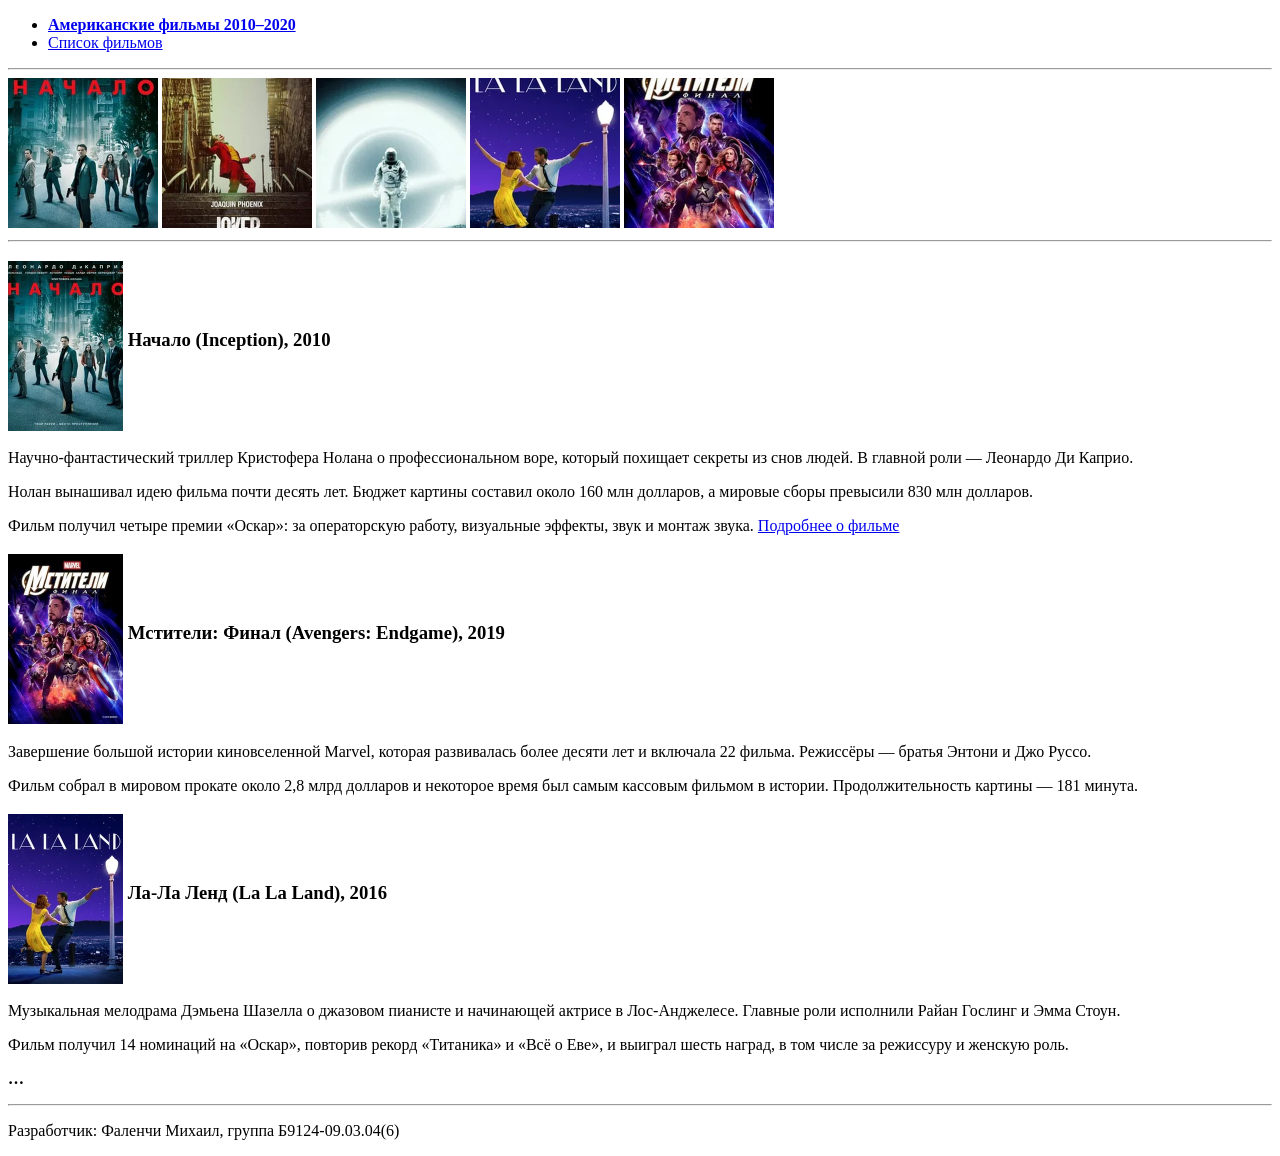
<file: index.html>
<!DOCTYPE html>
<html lang="ru">
<head>
  <meta charset="utf-8">
  <title>Американские фильмы 2010–2020</title>
</head>
<body>

<header>

  <ul>
    <li><a href="index.html"><b>Американские фильмы 2010–2020</b></a></li>
    <li><a href="table.html">Список фильмов</a></li>
  </ul>

</header>

<hr>

<div>
  <a href="film.html"><img src="images/inception.jpg" width="150" height="150" alt="Начало (2010)" title="Начало (2010)"></a>
  <img src="images/joker.jpg" width="150" height="150" alt="Джокер (2019)" title="Джокер (2019)">
  <img src="images/interstellar.jpg" width="150" height="150" alt="Интерстеллар (2014)" title="Интерстеллар (2014)">
  <img src="images/lalaland.jpg" width="150" height="150" alt="Ла-Ла Ленд (2016)" title="Ла-Ла Ленд (2016)">
  <img src="images/endgame.jpg" width="150" height="150" alt="Мстители: Финал (2019)" title="Мстители: Финал (2019)">
</div>

<hr>

<article>
  <h3><a href="film.html"><img src="images/inception-block.jpg" width="115" height="170" alt="Начало" align="middle"></a> Начало (Inception), 2010</h3>
  <p>Научно-фантастический триллер Кристофера Нолана о профессиональном воре, который похищает секреты из снов людей. В главной роли — Леонардо Ди Каприо.</p>
  <p>Нолан вынашивал идею фильма почти десять лет. Бюджет картины составил около 160 млн долларов, а мировые сборы превысили 830 млн долларов.</p>
  <p>Фильм получил четыре премии «Оскар»: за операторскую работу, визуальные эффекты, звук и монтаж звука. <a href="film.html">Подробнее о фильме</a></p>
</article>

<article>
  <h3><img src="images/endgame-block.jpg" width="115" height="170" alt="Мстители: Финал" align="middle"> Мстители: Финал (Avengers: Endgame), 2019</h3>
  <p>Завершение большой истории киновселенной Marvel, которая развивалась более десяти лет и включала 22 фильма. Режиссёры — братья Энтони и Джо Руссо.</p>
  <p>Фильм собрал в мировом прокате около 2,8 млрд долларов и некоторое время был самым кассовым фильмом в истории. Продолжительность картины — 181 минута.</p>
</article>

<article>
  <h3><img src="images/lalaland-block.jpg" width="115" height="170" alt="Ла-Ла Ленд" align="middle"> Ла-Ла Ленд (La La Land), 2016</h3>
  <p>Музыкальная мелодрама Дэмьена Шазелла о джазовом пианисте и начинающей актрисе в Лос-Анджелесе. Главные роли исполнили Райан Гослинг и Эмма Стоун.</p>
  <p>Фильм получил 14 номинаций на «Оскар», повторив рекорд «Титаника» и «Всё о Еве», и выиграл шесть наград, в том числе за режиссуру и женскую роль.</p>
</article>

<p><b>…</b></p>

<hr>

<footer>
  <p>Разработчик: Фаленчи Михаил, группа Б9124-09.03.04(6)</p>
</footer>

</body>
</html>
</file>
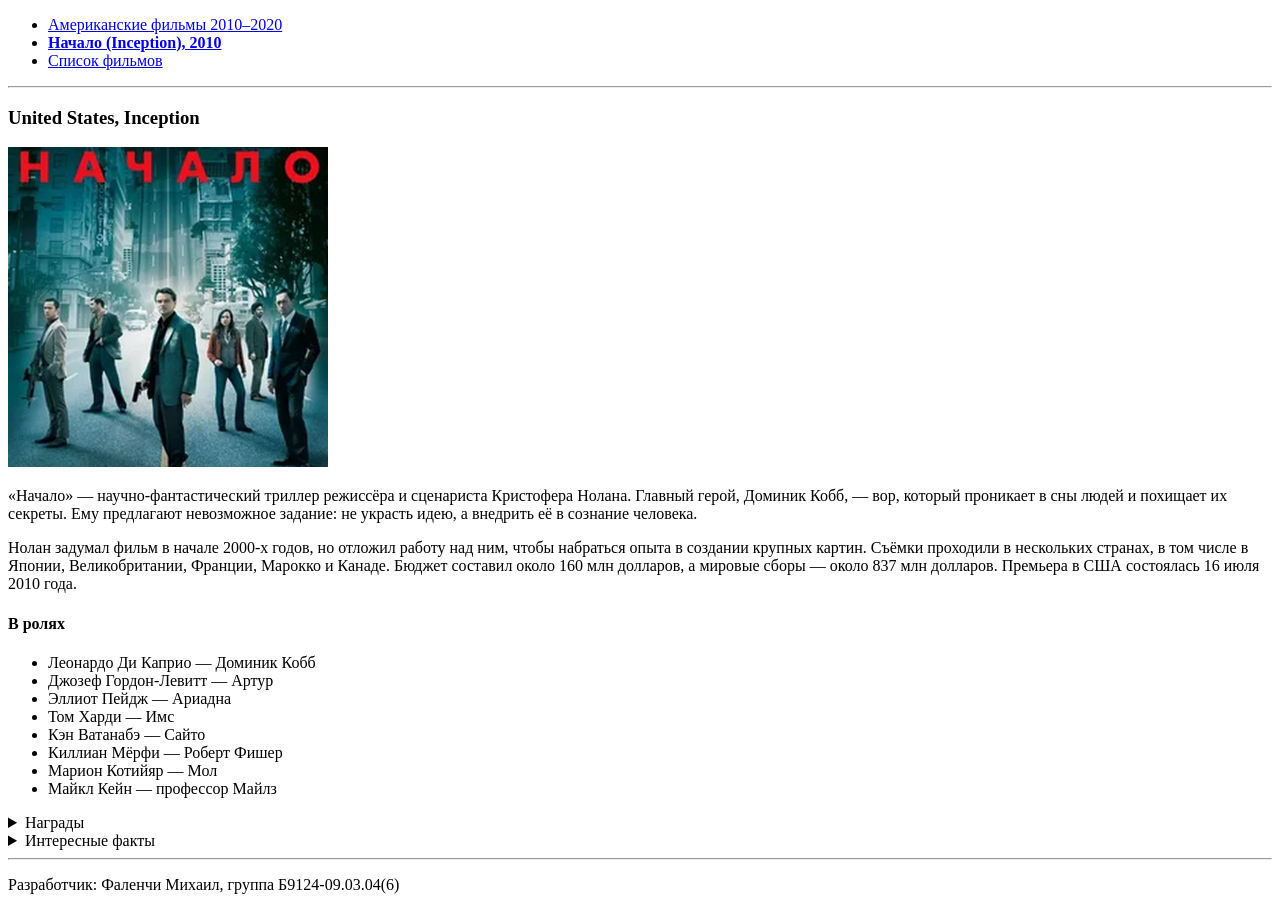
<file: film.html>
<!DOCTYPE html>
<html lang="ru">
<head>
  <meta charset="utf-8">
  <title>Начало (2010) — Американские фильмы 2010–2020</title>
</head>
<body>

<header>
  <ul>
    <li><a href="index.html">Американские фильмы 2010–2020</a></li>
    <li><a href="film.html"><b>Начало (Inception), 2010</b></a></li>
    <li><a href="table.html">Список фильмов</a></li>
  </ul>
</header>

<hr>

<h3>United States, Inception</h3>

<p><img src="images/inception-big.jpg" width="320" height="320" alt="Начало (2010)"></p>

<p>«Начало» — научно-фантастический триллер режиссёра и сценариста Кристофера Нолана. Главный герой, Доминик Кобб, — вор, который проникает в сны людей и похищает их секреты. Ему предлагают невозможное задание: не украсть идею, а внедрить её в сознание человека.</p>

<p>Нолан задумал фильм в начале 2000-х годов, но отложил работу над ним, чтобы набраться опыта в создании крупных картин. Съёмки проходили в нескольких странах, в том числе в Японии, Великобритании, Франции, Марокко и Канаде. Бюджет составил около 160 млн долларов, а мировые сборы — около 837 млн долларов. Премьера в США состоялась 16 июля 2010 года.</p>

<h4>В ролях</h4>
<ul>
  <li>Леонардо Ди Каприо — Доминик Кобб</li>
  <li>Джозеф Гордон-Левитт — Артур</li>
  <li>Эллиот Пейдж — Ариадна</li>
  <li>Том Харди — Имс</li>
  <li>Кэн Ватанабэ — Сайто</li>
  <li>Киллиан Мёрфи — Роберт Фишер</li>
  <li>Марион Котийяр — Мол</li>
  <li>Майкл Кейн — профессор Майлз</li>
</ul>

<details>
  <summary>Награды</summary>
  <p>Фильм был номинирован на восемь премий «Оскар», в том числе как лучший фильм, и получил четыре:</p>
  <ol>
    <li>Лучшая операторская работа</li>
    <li>Лучшие визуальные эффекты</li>
    <li>Лучший звук</li>
    <li>Лучший монтаж звука</li>
  </ol>
</details>

<details>
  <summary>Интересные факты</summary>
  <ul>
    <li>Сцену драки во вращающемся коридоре снимали в настоящей декорации, которая вращалась целиком.</li>
    <li>Музыку к фильму написал Ханс Циммер; главная тема построена на замедленной песне Эдит Пиаф «Non, je ne regrette rien».</li>
    <li>Финальный кадр с волчком до сих пор вызывает споры зрителей о том, был ли герой во сне.</li>
  </ul>
</details>

<hr>

<footer>
  <p>Разработчик: Фаленчи Михаил, группа Б9124-09.03.04(6)</p>
</footer>

</body>
</html>
</file>
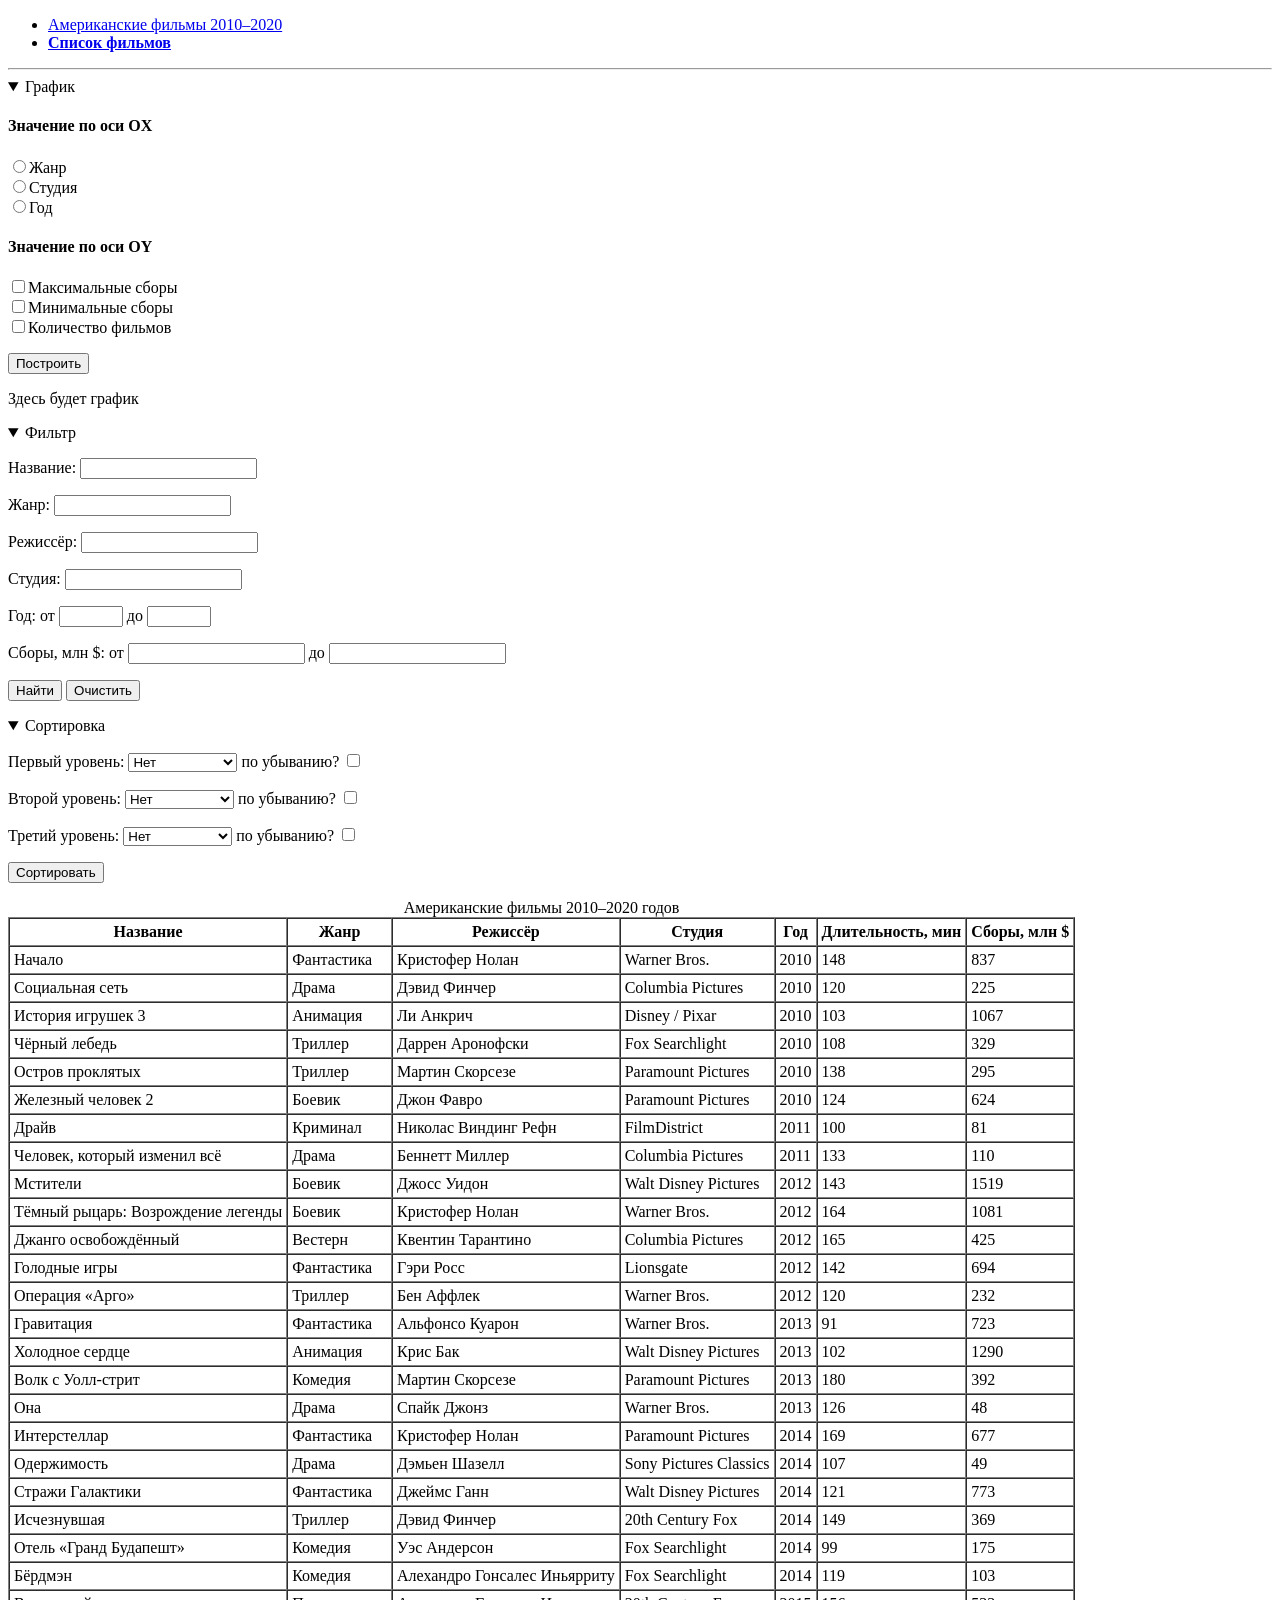
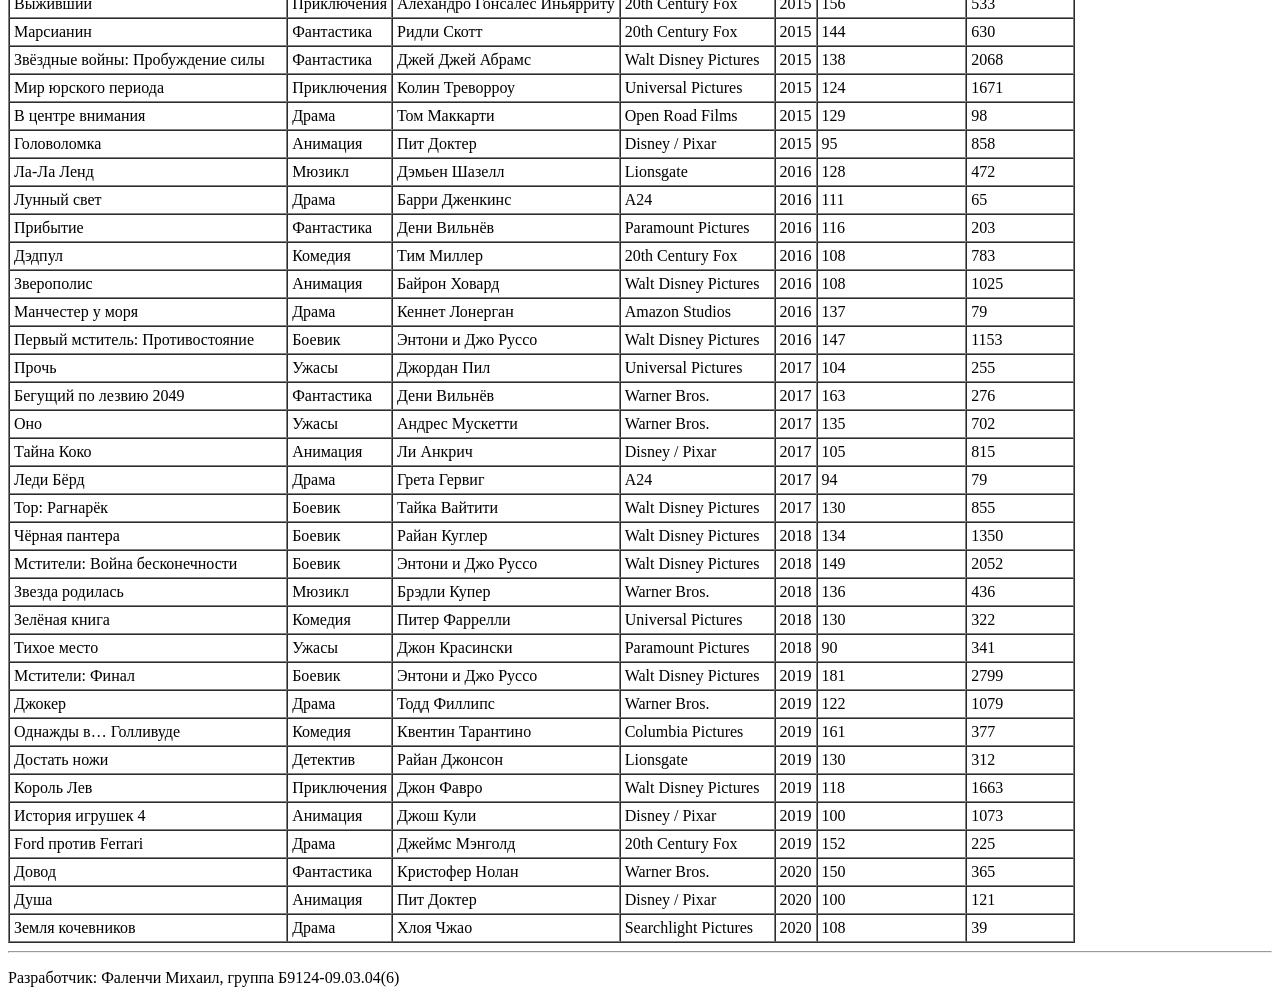
<file: table.html>
<!DOCTYPE html>
<html lang="ru">
<head>
  <meta charset="utf-8">
  <title>Список фильмов — Американские фильмы 2010–2020</title>
</head>
<body>

<header>

  <ul>
    <li><a href="index.html">Американские фильмы 2010–2020</a></li>
    <li><a href="table.html"><b>Список фильмов</b></a></li>
  </ul>

</header>

<hr>

<details open>
  <summary>График</summary>
  <form action="#">
    <h4>Значение по оси OX</h4>
    <p>
      <input type="radio" name="ox" id="ox-genre" value="genre"><label for="ox-genre">Жанр</label><br>
      <input type="radio" name="ox" id="ox-studio" value="studio"><label for="ox-studio">Студия</label><br>
      <input type="radio" name="ox" id="ox-year" value="year"><label for="ox-year">Год</label>
    </p>
    <h4>Значение по оси OY</h4>
    <p>
      <input type="checkbox" name="oy" id="oy-max" value="max"><label for="oy-max">Максимальные сборы</label><br>
      <input type="checkbox" name="oy" id="oy-min" value="min"><label for="oy-min">Минимальные сборы</label><br>
      <input type="checkbox" name="oy" id="oy-count" value="count"><label for="oy-count">Количество фильмов</label>
    </p>
    <p><input type="button" value="Построить"></p>
  </form>
  <p>Здесь будет график</p>
</details>

<details open>
  <summary>Фильтр</summary>
  <form action="#">
    <p><label for="f-title">Название:</label> <input type="text" id="f-title" name="title"></p>
    <p><label for="f-genre">Жанр:</label> <input type="text" id="f-genre" name="genre"></p>
    <p><label for="f-director">Режиссёр:</label> <input type="text" id="f-director" name="director"></p>
    <p><label for="f-studio">Студия:</label> <input type="text" id="f-studio" name="studio"></p>
    <p><label for="f-year-from">Год: от</label> <input type="number" id="f-year-from" name="year_from" min="2010" max="2020">
      <label for="f-year-to">до</label> <input type="number" id="f-year-to" name="year_to" min="2010" max="2020"></p>
    <p><label for="f-gross-from">Сборы, млн $: от</label> <input type="number" id="f-gross-from" name="gross_from" min="0">
      <label for="f-gross-to">до</label> <input type="number" id="f-gross-to" name="gross_to" min="0"></p>
    <p><input type="button" value="Найти"> <input type="reset" value="Очистить"></p>
  </form>
</details>

<details open>
  <summary>Сортировка</summary>
  <form action="#">
    <p><label for="s1">Первый уровень:</label>
      <select id="s1" name="sort1">
        <option value="" selected>Нет</option>
        <option value="title">Название</option>
        <option value="genre">Жанр</option>
        <option value="director">Режиссёр</option>
        <option value="studio">Студия</option>
        <option value="year">Год</option>
        <option value="length">Длительность</option>
        <option value="gross">Сборы</option>
      </select>
      <label for="s1-desc">по убыванию?</label> <input type="checkbox" id="s1-desc" name="sort1_desc"></p>
    <p><label for="s2">Второй уровень:</label>
      <select id="s2" name="sort2">
        <option value="" selected>Нет</option>
        <option value="title">Название</option>
        <option value="genre">Жанр</option>
        <option value="director">Режиссёр</option>
        <option value="studio">Студия</option>
        <option value="year">Год</option>
        <option value="length">Длительность</option>
        <option value="gross">Сборы</option>
      </select>
      <label for="s2-desc">по убыванию?</label> <input type="checkbox" id="s2-desc" name="sort2_desc"></p>
    <p><label for="s3">Третий уровень:</label>
      <select id="s3" name="sort3">
        <option value="" selected>Нет</option>
        <option value="title">Название</option>
        <option value="genre">Жанр</option>
        <option value="director">Режиссёр</option>
        <option value="studio">Студия</option>
        <option value="year">Год</option>
        <option value="length">Длительность</option>
        <option value="gross">Сборы</option>
      </select>
      <label for="s3-desc">по убыванию?</label> <input type="checkbox" id="s3-desc" name="sort3_desc"></p>
    <p><input type="button" value="Сортировать"></p>
  </form>
</details>

<table border="1" cellpadding="4" cellspacing="0">
  <caption>Американские фильмы 2010–2020 годов</caption>
  <thead>
    <tr><th>Название</th><th>Жанр</th><th>Режиссёр</th><th>Студия</th><th>Год</th><th>Длительность, мин</th><th>Сборы, млн $</th></tr>
  </thead>
  <tbody>
    <tr><td>Начало</td><td>Фантастика</td><td>Кристофер Нолан</td><td>Warner Bros.</td><td>2010</td><td>148</td><td>837</td></tr>
    <tr><td>Социальная сеть</td><td>Драма</td><td>Дэвид Финчер</td><td>Columbia Pictures</td><td>2010</td><td>120</td><td>225</td></tr>
    <tr><td>История игрушек 3</td><td>Анимация</td><td>Ли Анкрич</td><td>Disney / Pixar</td><td>2010</td><td>103</td><td>1067</td></tr>
    <tr><td>Чёрный лебедь</td><td>Триллер</td><td>Даррен Аронофски</td><td>Fox Searchlight</td><td>2010</td><td>108</td><td>329</td></tr>
    <tr><td>Остров проклятых</td><td>Триллер</td><td>Мартин Скорсезе</td><td>Paramount Pictures</td><td>2010</td><td>138</td><td>295</td></tr>
    <tr><td>Железный человек 2</td><td>Боевик</td><td>Джон Фавро</td><td>Paramount Pictures</td><td>2010</td><td>124</td><td>624</td></tr>
    <tr><td>Драйв</td><td>Криминал</td><td>Николас Виндинг Рефн</td><td>FilmDistrict</td><td>2011</td><td>100</td><td>81</td></tr>
    <tr><td>Человек, который изменил всё</td><td>Драма</td><td>Беннетт Миллер</td><td>Columbia Pictures</td><td>2011</td><td>133</td><td>110</td></tr>
    <tr><td>Мстители</td><td>Боевик</td><td>Джосс Уидон</td><td>Walt Disney Pictures</td><td>2012</td><td>143</td><td>1519</td></tr>
    <tr><td>Тёмный рыцарь: Возрождение легенды</td><td>Боевик</td><td>Кристофер Нолан</td><td>Warner Bros.</td><td>2012</td><td>164</td><td>1081</td></tr>
    <tr><td>Джанго освобождённый</td><td>Вестерн</td><td>Квентин Тарантино</td><td>Columbia Pictures</td><td>2012</td><td>165</td><td>425</td></tr>
    <tr><td>Голодные игры</td><td>Фантастика</td><td>Гэри Росс</td><td>Lionsgate</td><td>2012</td><td>142</td><td>694</td></tr>
    <tr><td>Операция «Арго»</td><td>Триллер</td><td>Бен Аффлек</td><td>Warner Bros.</td><td>2012</td><td>120</td><td>232</td></tr>
    <tr><td>Гравитация</td><td>Фантастика</td><td>Альфонсо Куарон</td><td>Warner Bros.</td><td>2013</td><td>91</td><td>723</td></tr>
    <tr><td>Холодное сердце</td><td>Анимация</td><td>Крис Бак</td><td>Walt Disney Pictures</td><td>2013</td><td>102</td><td>1290</td></tr>
    <tr><td>Волк с Уолл-стрит</td><td>Комедия</td><td>Мартин Скорсезе</td><td>Paramount Pictures</td><td>2013</td><td>180</td><td>392</td></tr>
    <tr><td>Она</td><td>Драма</td><td>Спайк Джонз</td><td>Warner Bros.</td><td>2013</td><td>126</td><td>48</td></tr>
    <tr><td>Интерстеллар</td><td>Фантастика</td><td>Кристофер Нолан</td><td>Paramount Pictures</td><td>2014</td><td>169</td><td>677</td></tr>
    <tr><td>Одержимость</td><td>Драма</td><td>Дэмьен Шазелл</td><td>Sony Pictures Classics</td><td>2014</td><td>107</td><td>49</td></tr>
    <tr><td>Стражи Галактики</td><td>Фантастика</td><td>Джеймс Ганн</td><td>Walt Disney Pictures</td><td>2014</td><td>121</td><td>773</td></tr>
    <tr><td>Исчезнувшая</td><td>Триллер</td><td>Дэвид Финчер</td><td>20th Century Fox</td><td>2014</td><td>149</td><td>369</td></tr>
    <tr><td>Отель «Гранд Будапешт»</td><td>Комедия</td><td>Уэс Андерсон</td><td>Fox Searchlight</td><td>2014</td><td>99</td><td>175</td></tr>
    <tr><td>Бёрдмэн</td><td>Комедия</td><td>Алехандро Гонсалес Иньярриту</td><td>Fox Searchlight</td><td>2014</td><td>119</td><td>103</td></tr>
    <tr><td>Выживший</td><td>Приключения</td><td>Алехандро Гонсалес Иньярриту</td><td>20th Century Fox</td><td>2015</td><td>156</td><td>533</td></tr>
    <tr><td>Марсианин</td><td>Фантастика</td><td>Ридли Скотт</td><td>20th Century Fox</td><td>2015</td><td>144</td><td>630</td></tr>
    <tr><td>Звёздные войны: Пробуждение силы</td><td>Фантастика</td><td>Джей Джей Абрамс</td><td>Walt Disney Pictures</td><td>2015</td><td>138</td><td>2068</td></tr>
    <tr><td>Мир юрского периода</td><td>Приключения</td><td>Колин Треворроу</td><td>Universal Pictures</td><td>2015</td><td>124</td><td>1671</td></tr>
    <tr><td>В центре внимания</td><td>Драма</td><td>Том Маккарти</td><td>Open Road Films</td><td>2015</td><td>129</td><td>98</td></tr>
    <tr><td>Головоломка</td><td>Анимация</td><td>Пит Доктер</td><td>Disney / Pixar</td><td>2015</td><td>95</td><td>858</td></tr>
    <tr><td>Ла-Ла Ленд</td><td>Мюзикл</td><td>Дэмьен Шазелл</td><td>Lionsgate</td><td>2016</td><td>128</td><td>472</td></tr>
    <tr><td>Лунный свет</td><td>Драма</td><td>Барри Дженкинс</td><td>A24</td><td>2016</td><td>111</td><td>65</td></tr>
    <tr><td>Прибытие</td><td>Фантастика</td><td>Дени Вильнёв</td><td>Paramount Pictures</td><td>2016</td><td>116</td><td>203</td></tr>
    <tr><td>Дэдпул</td><td>Комедия</td><td>Тим Миллер</td><td>20th Century Fox</td><td>2016</td><td>108</td><td>783</td></tr>
    <tr><td>Зверополис</td><td>Анимация</td><td>Байрон Ховард</td><td>Walt Disney Pictures</td><td>2016</td><td>108</td><td>1025</td></tr>
    <tr><td>Манчестер у моря</td><td>Драма</td><td>Кеннет Лонерган</td><td>Amazon Studios</td><td>2016</td><td>137</td><td>79</td></tr>
    <tr><td>Первый мститель: Противостояние</td><td>Боевик</td><td>Энтони и Джо Руссо</td><td>Walt Disney Pictures</td><td>2016</td><td>147</td><td>1153</td></tr>
    <tr><td>Прочь</td><td>Ужасы</td><td>Джордан Пил</td><td>Universal Pictures</td><td>2017</td><td>104</td><td>255</td></tr>
    <tr><td>Бегущий по лезвию 2049</td><td>Фантастика</td><td>Дени Вильнёв</td><td>Warner Bros.</td><td>2017</td><td>163</td><td>276</td></tr>
    <tr><td>Оно</td><td>Ужасы</td><td>Андрес Мускетти</td><td>Warner Bros.</td><td>2017</td><td>135</td><td>702</td></tr>
    <tr><td>Тайна Коко</td><td>Анимация</td><td>Ли Анкрич</td><td>Disney / Pixar</td><td>2017</td><td>105</td><td>815</td></tr>
    <tr><td>Леди Бёрд</td><td>Драма</td><td>Грета Гервиг</td><td>A24</td><td>2017</td><td>94</td><td>79</td></tr>
    <tr><td>Тор: Рагнарёк</td><td>Боевик</td><td>Тайка Вайтити</td><td>Walt Disney Pictures</td><td>2017</td><td>130</td><td>855</td></tr>
    <tr><td>Чёрная пантера</td><td>Боевик</td><td>Райан Куглер</td><td>Walt Disney Pictures</td><td>2018</td><td>134</td><td>1350</td></tr>
    <tr><td>Мстители: Война бесконечности</td><td>Боевик</td><td>Энтони и Джо Руссо</td><td>Walt Disney Pictures</td><td>2018</td><td>149</td><td>2052</td></tr>
    <tr><td>Звезда родилась</td><td>Мюзикл</td><td>Брэдли Купер</td><td>Warner Bros.</td><td>2018</td><td>136</td><td>436</td></tr>
    <tr><td>Зелёная книга</td><td>Комедия</td><td>Питер Фаррелли</td><td>Universal Pictures</td><td>2018</td><td>130</td><td>322</td></tr>
    <tr><td>Тихое место</td><td>Ужасы</td><td>Джон Красински</td><td>Paramount Pictures</td><td>2018</td><td>90</td><td>341</td></tr>
    <tr><td>Мстители: Финал</td><td>Боевик</td><td>Энтони и Джо Руссо</td><td>Walt Disney Pictures</td><td>2019</td><td>181</td><td>2799</td></tr>
    <tr><td>Джокер</td><td>Драма</td><td>Тодд Филлипс</td><td>Warner Bros.</td><td>2019</td><td>122</td><td>1079</td></tr>
    <tr><td>Однажды в… Голливуде</td><td>Комедия</td><td>Квентин Тарантино</td><td>Columbia Pictures</td><td>2019</td><td>161</td><td>377</td></tr>
    <tr><td>Достать ножи</td><td>Детектив</td><td>Райан Джонсон</td><td>Lionsgate</td><td>2019</td><td>130</td><td>312</td></tr>
    <tr><td>Король Лев</td><td>Приключения</td><td>Джон Фавро</td><td>Walt Disney Pictures</td><td>2019</td><td>118</td><td>1663</td></tr>
    <tr><td>История игрушек 4</td><td>Анимация</td><td>Джош Кули</td><td>Disney / Pixar</td><td>2019</td><td>100</td><td>1073</td></tr>
    <tr><td>Ford против Ferrari</td><td>Драма</td><td>Джеймс Мэнголд</td><td>20th Century Fox</td><td>2019</td><td>152</td><td>225</td></tr>
    <tr><td>Довод</td><td>Фантастика</td><td>Кристофер Нолан</td><td>Warner Bros.</td><td>2020</td><td>150</td><td>365</td></tr>
    <tr><td>Душа</td><td>Анимация</td><td>Пит Доктер</td><td>Disney / Pixar</td><td>2020</td><td>100</td><td>121</td></tr>
    <tr><td>Земля кочевников</td><td>Драма</td><td>Хлоя Чжао</td><td>Searchlight Pictures</td><td>2020</td><td>108</td><td>39</td></tr>
  </tbody>
</table>

<hr>

<footer>
  <p>Разработчик: Фаленчи Михаил, группа Б9124-09.03.04(6)</p>
</footer>

</body>
</html>
</file>
